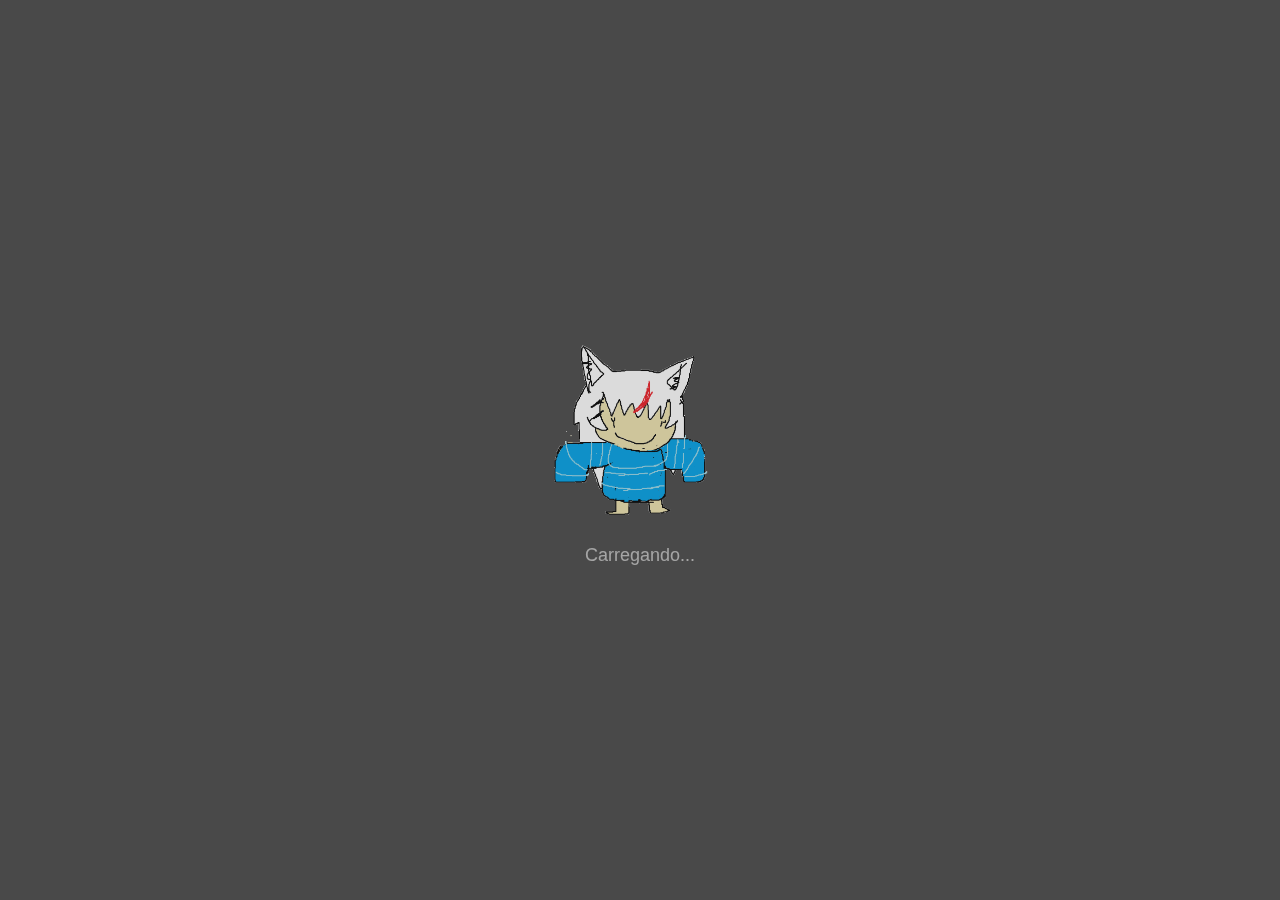
<file: termos.html>
<!DOCTYPE html>
<html lang="en">

<head>
    <meta charset="UTF-8">
    <meta http-equiv="X-UA-Compatible" content="IE=edge">
    <meta name="viewport" content="width=device-width, initial-scale=1.0">
    <link rel="shortcut icon" type="image/x-icon" href="./images/avatar.png" />
    <link rel="stylesheet" type="text/css" href="./css/termos.css">
    <meta name="description" content="Para que você possa usar meus comandos, eu irei pegar algumas informações sobre você, como ID, username, servidores e avatar, e salvar em um banco de dados.">
    <meta name="keywords" content="termos e política de privacidade">
    <title>Nyaaa! - Termos</title>
    <style>
        #loading-overlay {
            display: flex;
            position: fixed;
            top: 0;
            left: 0;
            width: 100%;
            height: 100%;
            background: rgba(0, 0, 0, 0.7);
            z-index: 9999;
            justify-content: center;
            align-items: center;
            flex-direction: column;
        }

        .loading-image {
            width: 200px;
            height: 200px;
            opacity: 0.8;
            animation: flip 4s ease-in-out forwards; /* Added "forwards" to keep the final state of the animation */
        }

        .loading-text {
            color: white;
            font-size: 18px;
            opacity: 0.5;
            margin-top: 10px;
        }

        @keyframes flip {
            0% {
                transform: perspective(400px) rotateY(0);
            }

            25% {
                transform: perspective(400px) rotateY(360deg);
            }

            50% {
                transform: perspective(400px) rotateY(720deg);
            }

            75% {
                transform: perspective(400px) rotateY(1080deg);
            }

            100% {
                transform: perspective(400px) rotateY(1440deg);
            }
        }
    </style>
    <script async src="https://pagead2.googlesyndication.com/pagead/js/adsbygoogle.js?client=ca-pub-6996995898115404"
     crossorigin="anonymous"></script>
</head>

<body>

    
    <div id="loading-overlay">
        <img src="./images/loading.png" alt="Loading" class="loading-image" id="loading-image">
        <div class="loading-text">Carregando...</div>
    </div>

    <section>
        <h2>Termos:</h2>
        <p>
            Para que você possa usar meus comandos, eu irei pegar algumas informações sobre você, como ID, username,
            servidores e avatar, e salvar em um banco de dados. Não se preocupe, não enviaremos e nem venderemos essas
            informações para terceiros. Resumindo: Você tem acesso a comandos e afins.
        </p>
        <p>
            Nosso bot não aceita links/imagens/vídeos ou algo do gênero que envolva (pornografia), você tomará ban com
            seu ID, tendo em conta que não poderá usar minhas funcionalidades! Tentar abusar de bugs é proibido e você
            poderá perder o acesso a todas as minhas funcionalidades!
        </p>
        <p>
            Usar funcionalidades como por exemplo: (/say) para enviar mensagens xingando membros ou fazendo algo do
            gênero, também perderá o acesso a todas as minhas funcionalidades. Caso veja um usuário usando as moedas
            da @Nyaaa! para trocas de nitro ou esteja vendendo as moedas da API por dinheiro real ou fazendo algo
            do gênero, também perderá o acesso a todas as minhas funcionalidades.
        </p>
    </section>

    <section>
        <h2>Política e Privacidade:</h2>
        <p>
            A aplicação poderá acessar algumas possíveis informações fornecidas pela própria API do Discord, isso não
            interferirá em nenhuma informação pessoal do usuário. Para entender melhor, leia os termos e privacidade de
            nossa aplicação.
        </p>
    </section>

    <script>
        document.addEventListener("DOMContentLoaded", function () {
            var loadingImage = document.getElementById("loading-image");
            
            loadingImage.addEventListener("animationend", function () {
                var loadingOverlay = document.getElementById("loading-overlay");
                loadingOverlay.style.display = "none";
            });
        });
    </script>

</body>

</html>
</file>
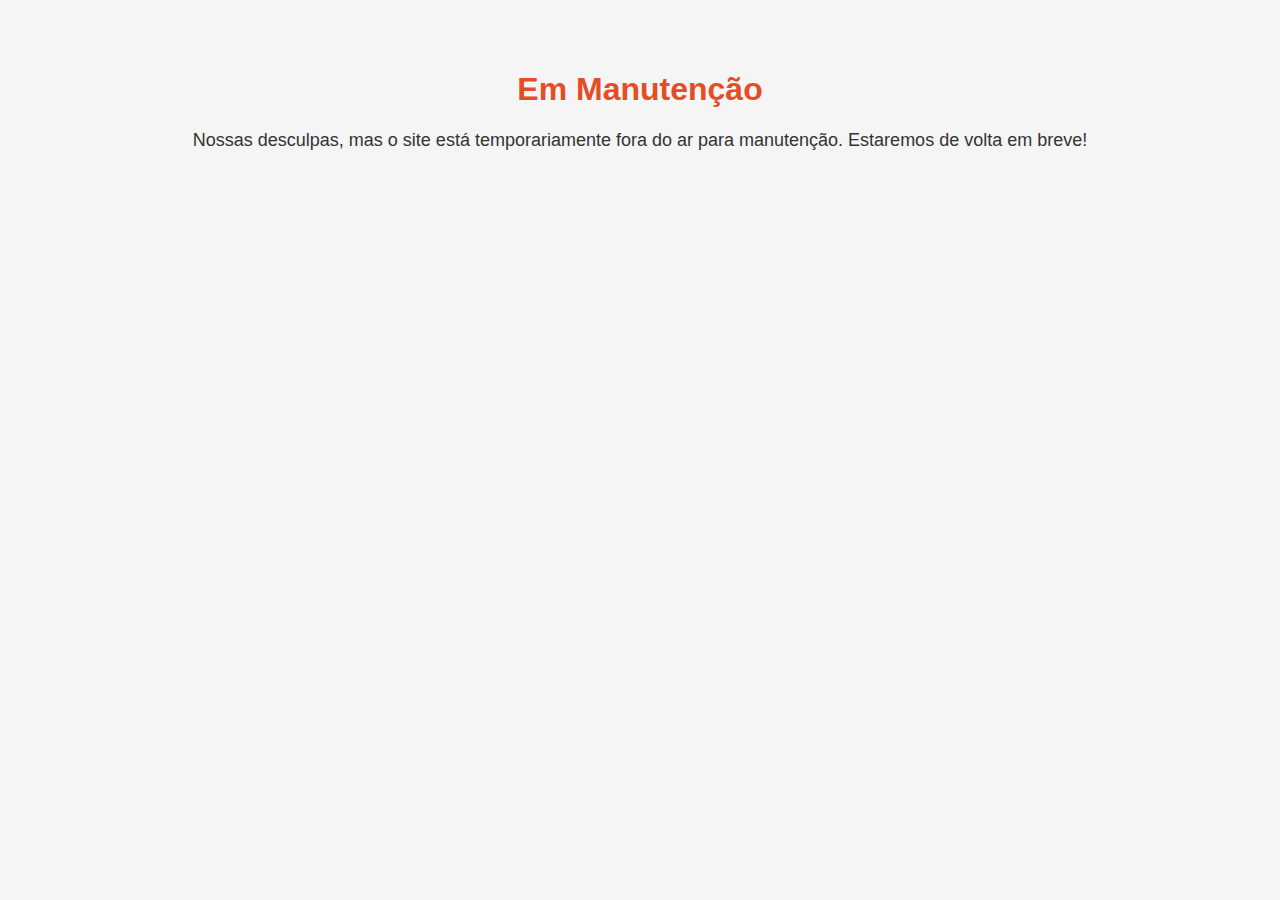
<file: pages/dashboard.html>
<!DOCTYPE html>
<html lang="en">
<head>
    <meta charset="UTF-8">
    <meta http-equiv="X-UA-Compatible" content="IE=edge">
    <link rel="shortcut icon" type="image/x-icon" href="../images/avatar.png" /> <!-- Corrigido o atributo 'src' para 'href' -->
    <meta name="viewport" content="width=device-width, initial-scale=1.0">
    <title>Nyaaa! - Dashboard</title>
    <style>
        body {
            font-family: Arial, sans-serif;
            background-color: #f5f5f5;
            color: #333;
            text-align: center;
            padding: 50px;
            margin: 0;
        }

        h1 {
            color: #e44d26;
        }

        p {
            font-size: 18px;
        }
    </style>
</head>

<body>

    <h1>Em Manutenção</h1>
    <p>Nossas desculpas, mas o site está temporariamente fora do ar para manutenção. Estaremos de volta em breve!</p>

</body>
</html>
</file>
<file: css/termos.css>
body {
    font-family: Arial, sans-serif;
    background-color: #f4f4f4;
    margin: 0;
    padding: 0;
}

section {
    max-width: 800px;
    margin: 20px auto;
    background-color: rgba(255, 255, 255, 0.9);
    box-shadow: 0 0 10px rgba(0, 0, 0, 0.2);
    padding: 20px;
    border-radius: 8px;
    opacity: 0;
    animation: fadeIn 1s ease-out forwards;
}

@keyframes fadeIn {
    from {
        opacity: 0;
    }
    to {
        opacity: 1;
    }
}

h2 {
    color: #333;
}

p {
    line-height: 1.5;
    color: #555;
}

section:hover {
    transform: scale(1.05);
    transition: transform 0.3s cubic-bezier(0.175, 0.885, 0.32, 1.275); /* Efeito de escala mais suave ao passar o mouse */
}
</file>
